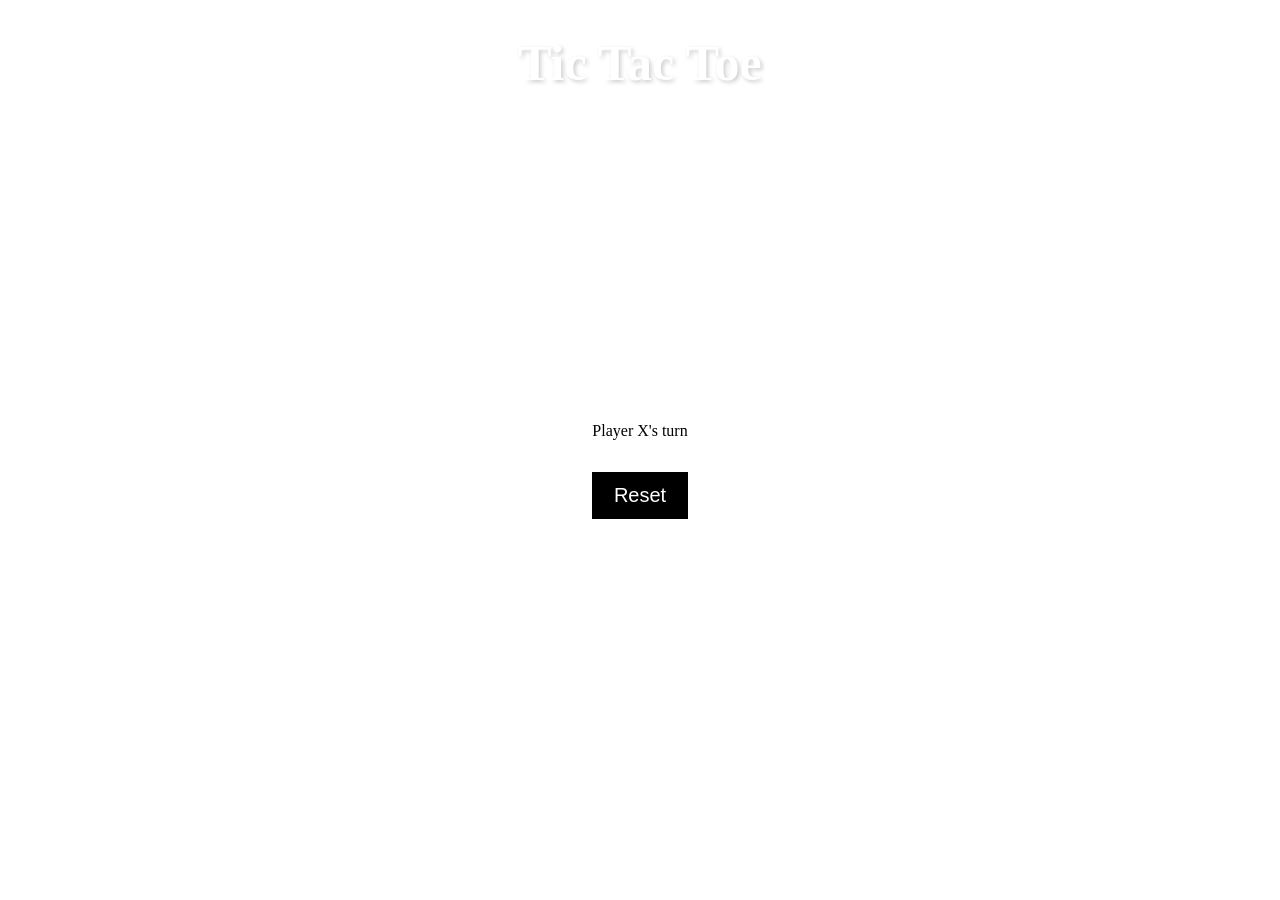
<file: index.html>
<!DOCTYPE html>
<html lang="en">
<head>
    <meta charset="UTF-8">
    <meta name="viewport" content="width=device-width, initial-scale=1.0">
    <link rel="stylesheet" href="styles.css">
    <title>Tic Tac Toe</title>
</head>
<body>
    <h1>Tic Tac Toe</h1>
    <div class="game-container">
        <div class="grid">
            <input type="text" class="btn" data-index="0">
            <input type="text" class="btn" data-index="1">
            <input type="text" class="btn" data-index="2">
            <input type="text" class="btn" data-index="3">
            <input type="text" class="btn" data-index="4">
            <input type="text" class="btn" data-index="5">
            <input type="text" class="btn" data-index="6">
            <input type="text" class="btn" data-index="7">
            <input type="text" class="btn" data-index="8">
        </div>
        <div class="result-container">
            Player X's turn
        </div>
        <div class="reset-section">
            <button class="reset-btn" disabled>Reset</button>
        </div>
    </div>
    <script src="script.js"></script>
</body>
</html>
</file>
<file: styles.css>
h1 {
    text-align: center;
    color: #fff;
    text-shadow: 2px 2px 4px rgba(0, 0, 0, 0.2);
    font-size: 50px;
}

.game-container {
    display: flex;
    flex-direction: column;
    align-items: center;
    margin: 35px;
}

.grid {
    display: grid;
    grid-template-columns: repeat(3, 1fr);
    grid-gap: 10px; 
    max-width: 300px; 
    margin: 0 auto;
    text-align: center;

}

.btn {
    border: 2px solid #fff;
    border-radius: 10px;
    width: 75px;
    height: 75px;
    text-align: center;
    font-size: 50px;
    font-weight: 500;
    background-color: rgba(255, 255, 255, 0.8); 
    color: #333; 
    text-shadow: 1px 1px 2px rgba(255, 255, 255, 0.5); 
}
.btn:hover {
    background-color: rgba(255, 255, 255, 0.95);
    cursor: pointer;
}

.btn:disabled {
    color: #000;
    cursor: not-allowed;
}

.result-container {
    background-color: rgba(255, 255, 255, 0.8);
    border: 2px solid #fff;
    max-width: 200px;
    margin: 20px auto;
    text-align: center;
    padding: 10px;
}

.result-container p {
    color: #fff;
    text-shadow: 1px 1px 2px rgba(0, 0, 0, 0.5);
    font-size: 25px;
}

.reset-section {
    text-align: center;
}

.reset-btn {
    border: 2px solid #000;
    background-color: #000;
    color: #fff;
    cursor: pointer;
    transition: background-color 0.3s ease, color 0.3s ease;
    padding: 10px 20px;
    font-size: 20px;
}

.reset-btn:hover {
    background-color: #fff;
    color: #000;
}
</file>
